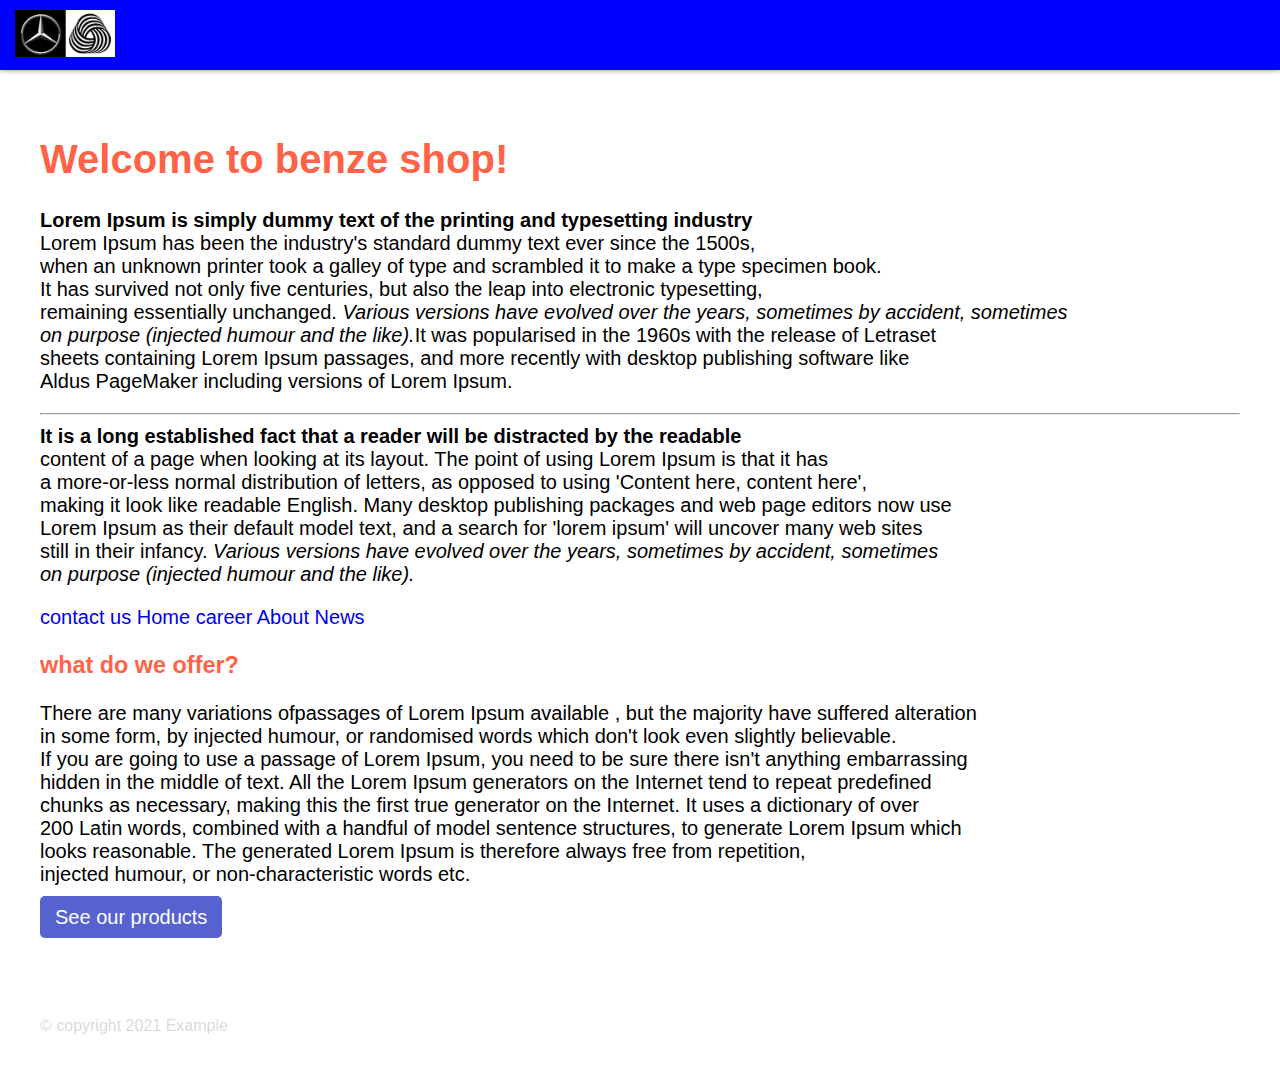
<file: index.html>
<!DOCTYPE html>
<html lang="en">
<head>
    <meta charset="UTF-8">
    <meta http-equiv="X-UA-Compatible" content="IE=edge">
    <meta name="viewport" content="width=device-width, initial-scale=1.0">
    <title>Hello world!</title>
    <link rel="stylesheet" href="css/main.css">
</head>
<body>
  <main>
    <header>
      <img class="logo" src="pic/benze.jpg" alt="benze">
    </header>
    
      <div class="container">
          <h1 class="heading">Welcome to benze shop!</h1>
          <p>
            <strong>Lorem Ipsum is simply dummy text of the printing and typesetting industry</strong><br>
             Lorem Ipsum has been the industry's standard dummy text ever since the 1500s,<br>
              when an unknown printer took a galley of type and scrambled it to make a type specimen book.<br>
               It has survived not only five centuries, but also the leap into electronic typesetting, <br>
               remaining essentially unchanged. <em>Various versions have evolved over the years, sometimes by accident, sometimes<br>
                on purpose (injected humour and the like).</em>It was popularised in the 1960s with the release of Letraset <br>
               sheets containing Lorem Ipsum passages, and more recently with desktop publishing software like<br>
                Aldus PageMaker including versions of Lorem Ipsum.<hr>
          
            
            <strong>It is a long established fact that a reader will be distracted by the readable</strong> <br>
            content of a page when looking at its layout. The point of using Lorem Ipsum is that it has<br>
             a more-or-less normal distribution of letters, as opposed to using 'Content here, content here',<br>
              making it look like readable English. Many desktop publishing packages and web page editors now use<br>
               Lorem Ipsum as their default model text, and a search for 'lorem ipsum' will uncover many web sites <br>
               still in their infancy. <em>Various versions have evolved over the years, sometimes by accident, sometimes<br>
                on purpose (injected humour and the like).</em>
           </p>
            <a href="http://www.wwf.org/">
              contact us
          </a>

          <a  href="http://google.com">
            Home
          </a>
          <a href="career.html">
            career
          </a>
          <a href="about.html">
            About
          </a>
          <a href="News.html">      
            News
          </a>
          <h3 class= heading>what do we offer?</h3>
          <p>
            There are many variations of<span>passages of Lorem Ipsum available</span> , but the majority have suffered alteration <br>
            in some form, by injected humour, or randomised words which don't look even slightly believable. <br>
            If you are going to use a passage of Lorem Ipsum, you need to be sure there isn't anything embarrassing <br>
            hidden in the middle of text. All the Lorem Ipsum generators on the Internet tend to repeat predefined<br>
             chunks as necessary, making this the first true generator on the Internet. It uses a dictionary of over<br>
              200 Latin words, combined with a handful of model sentence structures, to generate Lorem Ipsum which<br>
               looks reasonable. The generated Lorem Ipsum is therefore always free from repetition,<br>
             injected humour, or non-characteristic words etc.
          </p>
          <a class="button" href="https://fb.com" target="_blank">
              See our products  
          </a>
      </div>
  </main> 
  <footer>
      <div class="container">
          <p>
            &copy; copyright 2021 Example
          </p>
        </div>
  </footer>
</body>
</html>
</file>
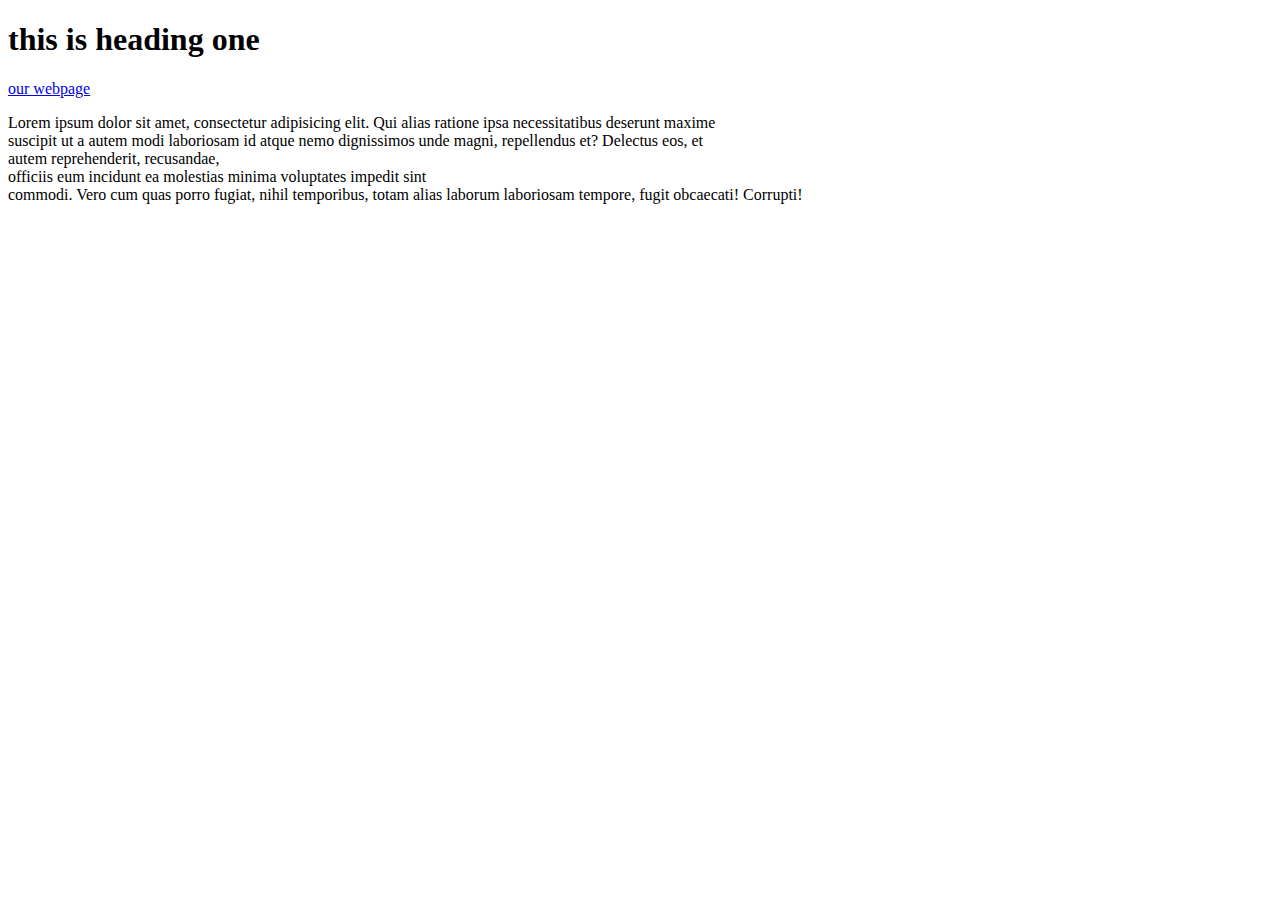
<file: about.html>
<!DOCTYPE html>
<html lang="en">
<head>
    <meta charset="UTF-8">
    <meta http-equiv="X-UA-Compatible" content="IE=edge">
    <meta name="viewport" content="width=device-width, initial-scale=1.0">
    <title>About us</title>
</head>
<body>
    <h1>
        this is heading one
    </h1>
    <a href="index.html">
our webpage
    </a>
    <p>Lorem ipsum dolor sit amet, consectetur adipisicing elit. Qui alias ratione ipsa necessitatibus deserunt maxime<br>
         suscipit ut a autem modi laboriosam id atque nemo dignissimos unde magni, repellendus et? Delectus eos, et <br>
         autem reprehenderit, recusandae,<br>officiis eum incidunt ea molestias minima voluptates impedit sint<br>
          commodi. Vero cum quas porro fugiat,
          nihil temporibus, totam alias laborum laboriosam tempore, fugit obcaecati! Corrupti!</p>
</body>
</html>
</file>
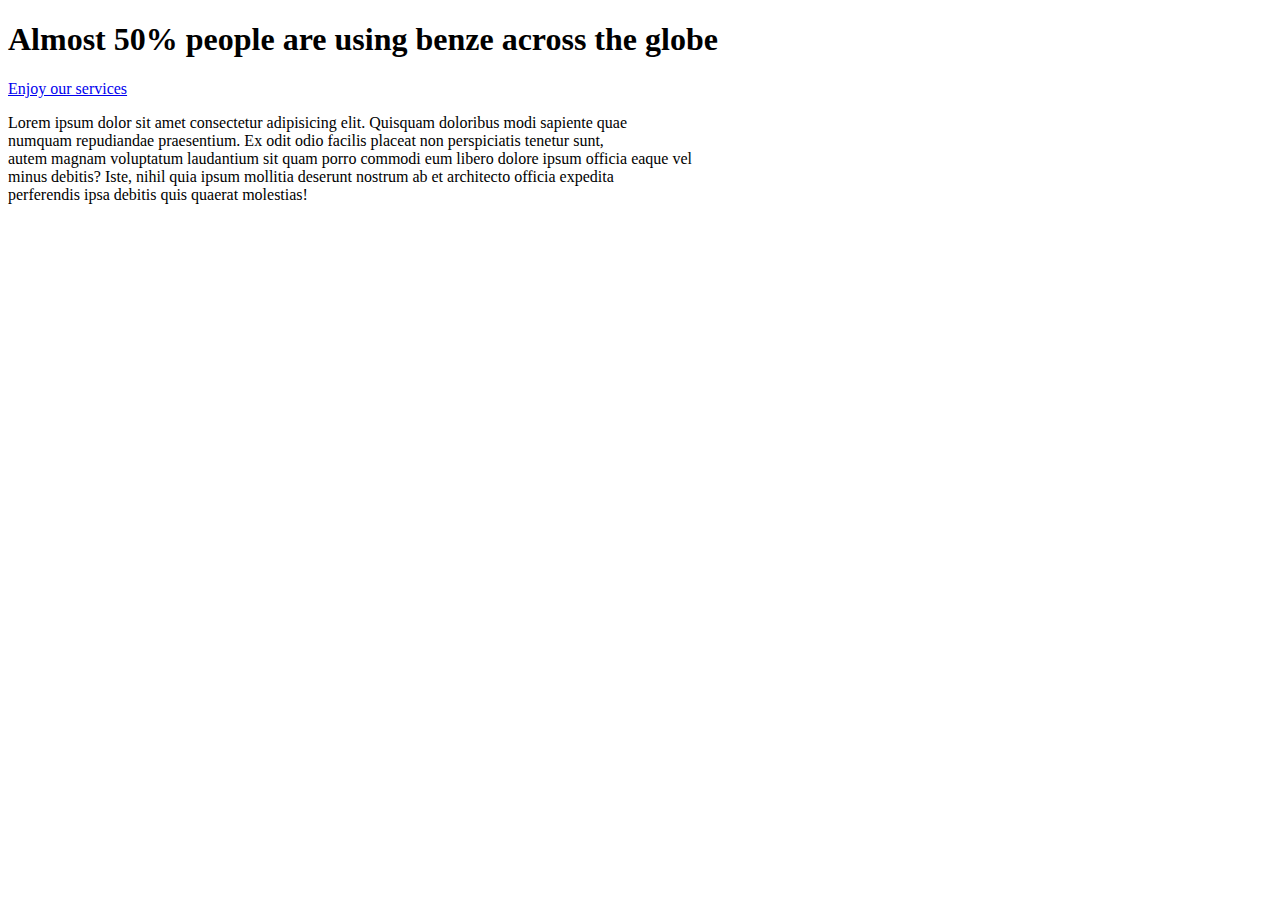
<file: News.html>
<!DOCTYPE html>
<html lang="en">
<head>
    <meta charset="UTF-8">
    <meta http-equiv="X-UA-Compatible" content="IE=edge">
    <meta name="viewport" content="width=device-width, initial-scale=1.0">
    <title>news</title>
</head>
<body>
    <h1>
        Almost 50% people are using benze across the globe
    </h1>
    <a href="home.html">
     Enjoy our services
    </a>
    <p>Lorem ipsum dolor sit amet consectetur adipisicing elit. Quisquam doloribus modi sapiente quae <br>
        numquam repudiandae praesentium. Ex odit odio facilis placeat non perspiciatis tenetur sunt, <br>
        autem magnam voluptatum laudantium sit quam porro commodi eum libero dolore ipsum officia eaque vel<br>
         minus debitis? Iste, nihil quia ipsum mollitia deserunt nostrum ab et architecto officia expedita<br>
         perferendis ipsa debitis quis quaerat molestias!</p>
    
</body>
</html>
</file>
<file: css/main.css>
body {
  margin: 0;
  font-family: sans-serif;
}
header {
  position: fixed;
  top: 0;
  left: 0;
  height: 70px;
  width: 100%;
  background-color: blue;
  box-shadow: 0 0 5px rgba(0, 0, 0, 0.5);
}
.logo {
  height: 67px;
  padding: 10px 15px;
  box-sizing: border-box;
}
main {
  margin-top: 70px;
  font-size: 20px;
  /* color: #3333; */
}
.container {
  padding: 2em;
  max-width: 1200px;
  margin: 0 auto;
  
}
.heading {
  color: tomato;
}
.button {
  background-color: #5662ce;
  color: white;
  text-decoration: none;
  padding: 10px 15px;
  border-radius: 5px;
  transition: background-color 0.5;
}
.button:hover {
  background-color: violet;
}
footer {
  color: #3333;
}
a {
  text-decoration: none;
}
</file>
